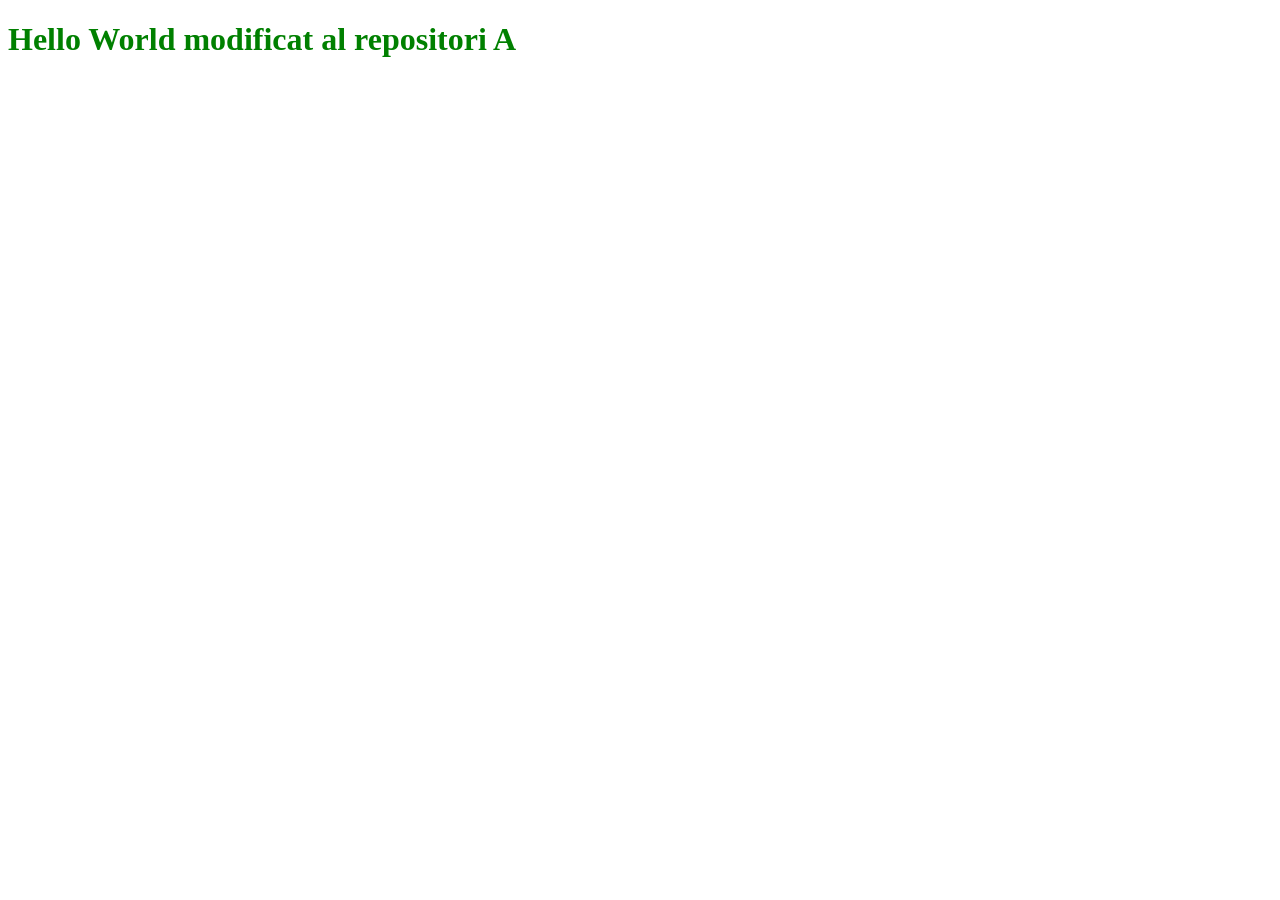
<file: index.html>
<!DOCTYPE html>
<html lang="es">
<head>
    <meta charset="UTF-8">
    <title>Actividad Git</title>
    <link rel="stylesheet" href="styles.css">
</head>
<body>
<h1>Hello World modificat al repositori A</h1>
</body>
</html>
</file>
<file: styles.css>
h1 {
    color: green;
}

.nombre {
    color: red;
    text-decoration: underline;
}
</file>
